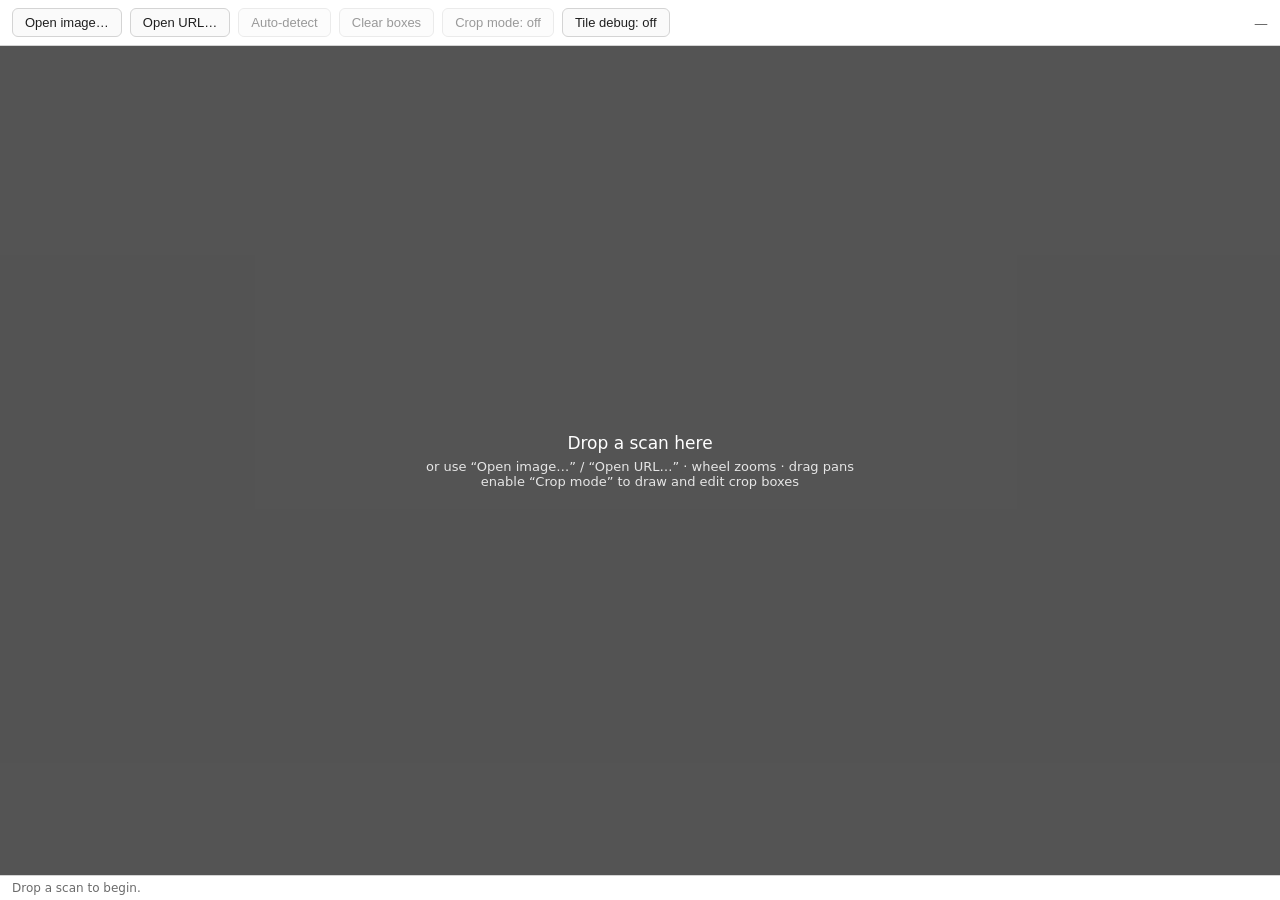
<file: index.html>
<!DOCTYPE html>
<html lang="en">
<head>
<meta charset="utf-8">
<meta name="viewport" content="width=device-width, initial-scale=1">
<title>Photo Crop — scan photo cropper</title>
<style>
:root {
  --bg: #f2f2f2;
  --panel: #ffffff;
  --panel-2: #fafafa;
  --text: #1f1f1f;
  --muted: #6b6b6b;
  --border: #d4d4d4;
  --accent: #1ca7e8;
  --sel: #1ca7e8;
  --other: #e03030;
  --shadow: rgba(0,0,0,0.12);
}
@media (prefers-color-scheme: dark) {
  :root {
    --bg: #1b1b1f;
    --panel: #232329;
    --panel-2: #2a2a31;
    --text: #e8e8ea;
    --muted: #9a9aa2;
    --border: #3a3a42;
    --accent: #4fb8ee;
    --sel: #4fb8ee;
    --other: #ff6b6b;
    --shadow: rgba(0,0,0,0.45);
  }
}
* { box-sizing: border-box; }
html, body {
  height: 100%;
  margin: 0;
  font-family: system-ui, -apple-system, "Segoe UI", Roboto, sans-serif;
  font-size: 14px;
  color: var(--text);
  background: var(--bg);
}
body { display: flex; flex-direction: column; overflow: hidden; }

.toolbar {
  display: flex;
  align-items: center;
  gap: 8px;
  padding: 8px 12px;
  background: var(--panel);
  border-bottom: 1px solid var(--border);
  flex: 0 0 auto;
}
.toolbar button {
  padding: 6px 12px;
  border: 1px solid var(--border);
  border-radius: 6px;
  background: var(--panel-2);
  color: var(--text);
  cursor: pointer;
  font-size: 13px;
}
.toolbar button:hover { background: var(--border); }
.toolbar button:disabled { opacity: 0.45; cursor: default; }
.spacer { flex: 1; }
.zoom-lbl { color: var(--muted); font-variant-numeric: tabular-nums; }

.main {
  display: flex;
  flex: 1 1 auto;
  min-height: 0;
}
.left {
  flex: 1 1 auto;
  min-width: 0;
  position: relative;
  background: #808080;
}
#view {
  position: absolute;
  inset: 0;
  width: 100%;
  height: 100%;
  display: block;
  touch-action: none;
  cursor: crosshair;
}
#drop-msg {
  position: absolute;
  inset: 0;
  display: flex;
  flex-direction: column;
  align-items: center;
  justify-content: center;
  gap: 6px;
  color: #fff;
  font-size: 17px;
  text-align: center;
  pointer-events: none;
  padding: 24px;
  background: rgba(0,0,0,0.35);
}
#drop-msg .sub { font-size: 13px; opacity: 0.85; }

.right {
  flex: 0 0 360px;
  min-width: 0;
  max-width: 360px;
  display: flex;
  flex-direction: column;
  background: var(--panel);
  border-left: 1px solid var(--border);
  min-height: 0;
}
/* sidebar only shown while crop mode is active */
body:not(.cropmode) .right { display: none; }
/* in pan mode (crop off), the canvas drags the image */
body:not(.cropmode) #view { cursor: grab; }
body:not(.cropmode) #view:active { cursor: grabbing; }
#btn-crop.active { background: var(--sel); color: #fff; border-color: var(--sel); }
.right .rhead {
  padding: 10px 12px 6px;
  font-weight: 600;
  border-bottom: 1px solid var(--border);
  flex: 0 0 auto;
}
#list {
  flex: 1 1 auto;
  overflow-y: auto;
  padding: 8px;
  display: flex;
  flex-direction: column;
  gap: 8px;
  min-height: 0;
}
.item {
  border: 1px solid var(--border);
  border-radius: 8px;
  background: var(--panel-2);
  padding: 8px;
  cursor: pointer;
}
.item.sel { border-color: var(--sel); box-shadow: 0 0 0 1px var(--sel); }
.item.excluded { opacity: 0.55; }
.item-top { display: flex; gap: 8px; }
.item canvas {
  width: 132px;
  height: 132px;
  flex: 0 0 132px;
  border-radius: 6px;
  background: #fff;
  border: 1px solid var(--border);
}
.item-info { flex: 1 1 auto; min-width: 0; display: flex; flex-direction: column; gap: 6px; }
.item-info input[type=text] {
  width: 100%;
  padding: 5px 7px;
  border: 1px solid var(--border);
  border-radius: 5px;
  background: var(--panel);
  color: var(--text);
  font-size: 13px;
}
.rot-row { display: flex; align-items: center; justify-content: space-between; font-size: 12px; color: var(--muted); }
.rot-actions { display: flex; gap: 4px; flex-wrap: wrap; justify-content: flex-end; }
.rot-actions button {
  padding: 2px 6px;
  font-size: 11px;
  border: 1px solid var(--border);
  border-radius: 4px;
  background: var(--panel);
  color: var(--text);
  cursor: pointer;
}
.rot-actions button:hover { background: var(--border); }
.item-foot { display: flex; align-items: center; justify-content: space-between; gap: 8px; }
.item-foot label { font-size: 12px; color: var(--muted); display: flex; align-items: center; gap: 5px; cursor: pointer; }
.item-foot button {
  padding: 3px 9px;
  font-size: 12px;
  border: 1px solid #d64545;
  border-radius: 5px;
  background: transparent;
  color: #e05555;
  cursor: pointer;
}
.item-foot button:hover { background: #d64545; color: #fff; }
.empty-hint { color: var(--muted); font-size: 13px; text-align: center; padding: 20px 10px; }

.settings {
  flex: 0 0 auto;
  border-top: 1px solid var(--border);
  padding: 10px 12px;
  display: flex;
  flex-direction: column;
  gap: 8px;
}
.set-row { display: flex; align-items: center; gap: 8px; }
.set-row label { color: var(--muted); font-size: 12px; width: 90px; flex: 0 0 90px; }
.set-row select, .set-row input[type=range] { flex: 1 1 auto; }
.set-row select {
  padding: 5px 7px;
  border: 1px solid var(--border);
  border-radius: 5px;
  background: var(--panel);
  color: var(--text);
}
.set-row .qval { width: 34px; text-align: right; color: var(--muted); font-variant-numeric: tabular-nums; }
.export-row { display: flex; justify-content: flex-end; }
#export {
  padding: 9px 22px;
  font-size: 14px;
  font-weight: 600;
  border: none;
  border-radius: 7px;
  background: var(--sel);
  color: #fff;
  cursor: pointer;
}
#export:hover { filter: brightness(1.1); }
#export:disabled { opacity: 0.5; cursor: default; filter: none; }

#status {
  flex: 0 0 auto;
  padding: 5px 12px;
  font-size: 12px;
  color: var(--muted);
  border-top: 1px solid var(--border);
  background: var(--panel);
  white-space: nowrap;
  overflow: hidden;
  text-overflow: ellipsis;
}
</style>
</head>
<body>

<div class="toolbar">
  <button id="btn-open">Open image…</button>
  <button id="btn-openurl">Open URL…</button>
  <button id="btn-detect" disabled>Auto-detect</button>
  <button id="btn-clear" disabled>Clear boxes</button>
  <button id="btn-crop" disabled>Crop mode: off</button>
  <button id="btn-tiledbg">Tile debug: off</button>
  <input type="file" id="file" accept="image/png,image/jpeg,image/tiff,image/bmp,image/webp" hidden>
  <div class="spacer"></div>
  <span class="zoom-lbl" id="zoom-lbl">—</span>
</div>

<div class="main">
  <div class="left" id="left">
    <canvas id="view"></canvas>
    <div id="drop-msg">
      <div>Drop a scan here</div>
      <div class="sub">or use “Open image…” / “Open URL…” · wheel zooms · drag pans<br>enable “Crop mode” to draw and edit crop boxes</div>
    </div>
  </div>
  <div class="right">
    <div class="rhead">Crops</div>
    <div id="list"></div>
    <div class="settings">
      <div class="set-row">
        <label>Format</label>
        <select id="fmt">
          <option value="png">PNG</option>
          <option value="jpeg">JPEG</option>
        </select>
        <span class="qval" id="qval">90</span>
      </div>
      <div class="set-row">
        <label>Quality</label>
        <input type="range" id="quality" min="1" max="100" value="90">
        <span></span>
      </div>
      <div class="export-row">
        <button id="export" disabled>Export</button>
      </div>
    </div>
  </div>
</div>

<div id="status">Drop a scan to begin.</div>

<script>
(() => {
"use strict";

const TILE = 256;
const HANDLE = 10;
const ROT_OFF = 34;
const MIN_SZ = 16;
const CACHE_MAX = 768;
const DETECT_MAX = 1600;
const THRESH = 235;
const MERGE_GAP_FRAC = 0.035;
const MIN_SIDE_FRAC = 0.02;
const MIN_AREA_FRAC = 0.0002;
const MARGIN_FRAC = 0.012;

const els = {
  view: document.getElementById("view"),
  left: document.getElementById("left"),
  drop: document.getElementById("drop-msg"),
  open: document.getElementById("btn-open"),
  openurl: document.getElementById("btn-openurl"),
  file: document.getElementById("file"),
  detect: document.getElementById("btn-detect"),
  clear: document.getElementById("btn-clear"),
  crop: document.getElementById("btn-crop"),
  tiledbg: document.getElementById("btn-tiledbg"),
  list: document.getElementById("list"),
  zoom: document.getElementById("zoom-lbl"),
  fmt: document.getElementById("fmt"),
  quality: document.getElementById("quality"),
  qval: document.getElementById("qval"),
  export: document.getElementById("export"),
  status: document.getElementById("status"),
};

const cv = els.view;
const ctx = cv.getContext("2d");
let dpr = window.devicePixelRatio || 1;

const state = {
  img: null,
  iw: 0,
  ih: 0,
  blob: null,
  scale: 1,
  vx: 0,
  vy: 0,
  fitScale: 1,
  maxLevel: 0,
  boxes: [],
  sel: null,
  mode: null,
  drag: null,
  nameCounter: 1,
};
const cache = new Map();
let needRender = false;
let tileDebug = false;
let cropMode = false;
let thumbDirty = new Set();
let items = [];

function status(msg) { els.status.textContent = msg; }
function setCropMode(on) {
  cropMode = on;
  document.body.classList.toggle("cropmode", on);
  els.crop.classList.toggle("active", on);
  els.crop.textContent = "Crop mode: " + (on ? "on" : "off");
  requestRender();
}
els.crop.addEventListener("click", () => setCropMode(!cropMode));
els.tiledbg.addEventListener("click", () => {
  tileDebug = !tileDebug;
  els.tiledbg.textContent = "Tile debug: " + (tileDebug ? "on" : "off");
  requestRender();
});
function requestRender() {
  if (needRender) return;
  needRender = true;
  requestAnimationFrame(render);
}
function clamp(v, a, b) { return v < a ? a : v > b ? b : v; }
function rad(a) { return a * Math.PI / 180; }
function fmtDeg(v) {
  const r = Math.round(v * 100) / 100;
  return Number.isInteger(r) ? r.toFixed(0) : r.toFixed(2);
}

function setToolbar(hasImg) {
  els.detect.disabled = !hasImg;
  els.clear.disabled = !hasImg;
  els.crop.disabled = !hasImg;
  els.export.disabled = !hasImg;
}

// --------------------------------------------------------------- files
els.open.addEventListener("click", () => els.file.click());
els.openurl.addEventListener("click", () => {
  const url = (prompt("Paste an image URL:") || "").trim();
  if (url) loadFromURL(url);
});
els.file.addEventListener("change", () => {
  if (els.file.files[0]) loadFile(els.file.files[0]);
  els.file.value = "";
});
["dragover", "drop"].forEach((t) => {
  window.addEventListener(t, (e) => { e.preventDefault(); });
});
window.addEventListener("drop", (e) => {
  const f = e.dataTransfer.files[0];
  if (f) loadFile(f);
});
window.addEventListener("paste", (e) => {
  const t = e.target;
  if (t && (t.tagName === "INPUT" || t.tagName === "TEXTAREA" || t.isContentEditable)) return;
  const text = (e.clipboardData || window.clipboardData || {}).getData ? (e.clipboardData || window.clipboardData).getData("text").trim() : "";
  if (/^https?:\/\//i.test(text)) {
    e.preventDefault();
    loadFromURL(text);
  }
});

async function loadFile(file) {
  status("Decoding…");
  els.drop.style.display = "none";
  const bitmap = await createImageBitmap(file);
  if (state.img) state.img.close();
  state.img = bitmap;
  state.blob = file;
  state.iw = bitmap.width;
  state.ih = bitmap.height;
  state.boxes = [];
  state.sel = null;
  state.nameCounter = 1;
  state.maxLevel = Math.max(0, Math.ceil(Math.log2(Math.max(state.iw, state.ih) / TILE)));
  for (const v of cache.values()) { if (v.img && v.img.close) v.img.close(); }
  cache.clear();
  inflight.clear();
  queued.length = 0;
  activeLevels.clear();
  targetLevel = -1;
  initialBaseLevel = -1;
  pinnedBaseLevel = -1;
  await workerSetSource(file);
  fitView();
  queueInitialBase();
  setToolbar(true);
  refreshList();
  requestRender();
  const mp = (state.iw * state.ih / 1e6).toFixed(1);
  const sizeMB = file.size ? (file.size / 1048576).toFixed(2) + " MB" : "unknown size";
  console.log(
    `[image loaded] "${file.name}"\n` +
    `  resolution : ${state.iw} × ${state.ih} px (${mp} MP)\n` +
    `  file size  : ${sizeMB}${file.type ? " · " + file.type : ""}\n` +
    `  tile size  : ${TILE} px\n` +
    `  max level  : ${state.maxLevel} (0 = full res, ${state.maxLevel} = whole image on 1 tile)\n` +
    `  fit scale  : ${(state.fitScale * 100).toFixed(1)}%  ·  fit level: ${levelForScale()}\n` +
    `  base tile  : level ${pinnedBaseLevel} (pinned, ${(TILE * Math.pow(2, pinnedBaseLevel))} px footprint)`
  );
  status(`Loaded ${file.name}  (${state.iw}×${state.ih}) — draw boxes or auto-detect`);
}

async function loadFromURL(url) {
  status("Downloading…");
  try {
    const res = await fetch(url);
    if (!res.ok) throw new Error(`HTTP ${res.status}`);
    if (!res.body) {
      const blob = await res.blob();
      const name = decodeURIComponent(url.split(/[?#]/)[0].split("/").pop()) || "image";
      loadFile(new File([blob], name));
      return;
    }
    const total = parseInt(res.headers.get("content-length") || "0", 10);
    const reader = res.body.getReader();
    const chunks = [];
    let received = 0;
    for (;;) {
      const { done, value } = await reader.read();
      if (done) break;
      chunks.push(value);
      received += value.length;
      status(total
        ? `Downloading… ${Math.min(100, Math.round(received / total * 100))}%`
        : `Downloading… ${(received / 1048576).toFixed(1)} MB`);
    }
    const name = decodeURIComponent(url.split(/[?#]/)[0].split("/").pop()) || "image";
    loadFile(new File([new Blob(chunks)], name));
  } catch (e) {
    status(`Could not open URL: ${e.message}`);
  }
}

const openParam = new URLSearchParams(location.search).get("file");
if (openParam) loadFromURL(openParam);

function fitView() {
  const vpw = cv.clientWidth || els.left.clientWidth;
  const vph = cv.clientHeight || els.left.clientHeight;
  state.fitScale = Math.min(vpw / state.iw, vph / state.ih) * 0.98;
  state.scale = state.fitScale;
  state.vx = (vpw - state.iw * state.scale) / 2;
  state.vy = (vph - state.ih * state.scale) / 2;
}

function resizeCanvas() {
  const w = cv.clientWidth, h = cv.clientHeight;
  if (!w || !h) return;
  dpr = window.devicePixelRatio || 1;
  cv.width = Math.round(w * dpr);
  cv.height = Math.round(h * dpr);
}
new ResizeObserver(() => {
  if (!state.img) return;
  resizeCanvas();
  fitView();
  requestRender();
}).observe(els.left);
resizeCanvas();

// ---------------------------------------------------------------- tiles
// While interacting we pick a coarser level for a smooth UI; once the view is
// stationary we refine to full sharpness (DPR-aware, biased finer) so the
// image is always >= physical screen resolution once tiles finish loading.
let interacting = false;
let settleTimer = null;
const SETTLE_MS = 180;
function markInteracting() {
  interacting = true;
  if (settleTimer) clearTimeout(settleTimer);
  settleTimer = setTimeout(() => {
    settleTimer = null;
    interacting = false;
    requestRender();
  }, SETTLE_MS);
}
function levelForScale() {
  if (interacting) return clamp(Math.round(-Math.log2(state.scale)), 0, state.maxLevel);
  return clamp(Math.floor(-Math.log2(state.scale * dpr)), 0, state.maxLevel);
}
function tileKey(L, tx, ty) { return L + ":" + tx + ":" + ty; }

// Levels currently drawn/kept as underlays during a transition (protected from
// eviction until the finer level covers them). The coarsest levels are always
// pinned as the ultimate fallback base.
const activeLevels = new Set();
let tileClock = 0;
let targetLevel = -1;
let initialBaseLevel = -1;  // level seeded with a low-quality first paint
let pinnedBaseLevel = -1;   // initial fit level: kept in cache for the image's lifetime

function isPinnedLevel(L) {
  return L >= Math.max(0, state.maxLevel - 1);
}
function isProtectedLevel(L) {
  return isPinnedLevel(L) || L === pinnedBaseLevel || activeLevels.has(L);
}
function cacheGet(k) {
  const v = cache.get(k);
  if (!v) return null;
  v.lastUsed = ++tileClock;   // timestamp LRU: no Map re-insertion churn
  return v;
}
function cacheSet(k, img, L, quality) {
  const prev = cache.get(k);
  if (prev && prev.img && prev.img.close && prev.img !== img) prev.img.close();
  cache.set(k, { img, L, quality, lastUsed: ++tileClock });
  while (cache.size > CACHE_MAX) {
    // evict the least-recently-used unprotected entry
    let victimKey = null, victimTime = Infinity;
    for (const [key, val] of cache.entries()) {
      if (isProtectedLevel(val.L)) continue;
      if (val.lastUsed < victimTime) { victimTime = val.lastUsed; victimKey = key; }
    }
    if (victimKey === null) break; // everything left is protected
    const ev = cache.get(victimKey);
    if (ev && ev.img && ev.img.close) ev.img.close();
    cache.delete(victimKey);
  }
}

// ------------------------------------------------------- tile worker
const workerSupported = typeof Worker !== "undefined" &&
  typeof OffscreenCanvas !== "undefined" &&
  typeof createImageBitmap !== "undefined";

const WORKER_SRC = `
let img = null, iw = 0, ih = 0, TILE = 256;

// High-quality downscale via progressive halving: never reduce by more than
// 2x per step so every source pixel contributes (avoids aliasing/moire that a
// single large-ratio drawImage can produce).
function downscaleHQ(src, sx, sy, sw, sh, dw, dh) {
  let cur = new OffscreenCanvas(Math.max(1, Math.round(sw)), Math.max(1, Math.round(sh)));
  let cg = cur.getContext("2d");
  cg.imageSmoothingEnabled = true;
  cg.imageSmoothingQuality = "high";
  cg.drawImage(src, sx, sy, sw, sh, 0, 0, cur.width, cur.height);
  let cw = cur.width, ch = cur.height;
  while (cw > dw * 2 || ch > dh * 2) {
    const nw = Math.max(dw, Math.floor(cw / 2));
    const nh = Math.max(dh, Math.floor(ch / 2));
    const next = new OffscreenCanvas(nw, nh);
    const ng = next.getContext("2d");
    ng.imageSmoothingEnabled = true;
    ng.imageSmoothingQuality = "high";
    ng.drawImage(cur, 0, 0, cw, ch, 0, 0, nw, nh);
    cur = next; cg = ng; cw = nw; ch = nh;
  }
  const out = new OffscreenCanvas(dw, dh);
  const og = out.getContext("2d");
  og.imageSmoothingEnabled = true;
  og.imageSmoothingQuality = "high";
  og.drawImage(cur, 0, 0, cw, ch, 0, 0, dw, dh);
  return out;
}

self.onmessage = async (e) => {
  const m = e.data;
  if (m.type === "init") {
    if (img && img.close) img.close();
    img = m.bitmap; iw = m.iw; ih = m.ih; TILE = m.TILE;
    self.postMessage({ type: "ready" });
    return;
  }
  if (m.type === "gen") {
    if (!img) return;
    const { L, tx, ty, quality } = m;
    const p = Math.pow(2, L);
    const sx = tx * TILE * p, sy = ty * TILE * p;
    const sw = Math.min(TILE * p, iw - sx);
    const sh = Math.min(TILE * p, ih - sy);
    if (sw <= 0 || sh <= 0) return;
    const dw = Math.max(1, Math.round(sw / p));
    const dh = Math.max(1, Math.round(sh / p));
    // always emit a TILE x TILE tile; partial (edge) tiles fill the top-left
    // dw x dh region, matching how render maps tiles onto the grid
    const c = new OffscreenCanvas(TILE, TILE);
    const g = c.getContext("2d");
    if (quality === "low") {
      // fast, blocky nearest-neighbour preview
      g.imageSmoothingEnabled = false;
      g.drawImage(img, sx, sy, sw, sh, 0, 0, dw, dh);
    } else {
      // high quality: progressive halving so no source pixel is skipped
      const out = downscaleHQ(img, sx, sy, sw, sh, dw, dh);
      g.imageSmoothingEnabled = true;
      g.imageSmoothingQuality = "high";
      g.drawImage(out, 0, 0, dw, dh, 0, 0, dw, dh);
    }
    const bmp = c.transferToImageBitmap();
    self.postMessage({ type: "tile", L, tx, ty, quality, bitmap: bmp }, [bmp]);
  }
};
`;

let tileWorker = null;
let workerReady = false;
const inflight = new Set(); // keys "L:tx:ty:quality" currently requested
const queued = [];          // pending gen requests {L,tx,ty,quality,key}

function initWorker() {
  if (!workerSupported) return;
  if (tileWorker) { tileWorker.terminate(); tileWorker = null; }
  workerReady = false;
  inflight.clear();
  queued.length = 0;
  const url = URL.createObjectURL(new Blob([WORKER_SRC], { type: "text/javascript" }));
  tileWorker = new Worker(url);
  URL.revokeObjectURL(url);
  tileWorker.onmessage = (e) => {
    const m = e.data;
    if (m.type === "ready") {
      workerReady = true;
      pumpQueue();
      return;
    }
    if (m.type === "tile") {
      const rk = m.L + ":" + m.tx + ":" + m.ty + ":" + m.quality;
      inflight.delete(rk);
      const k = tileKey(m.L, m.tx, m.ty);
      const existing = cache.get(k);
      // never downgrade an existing high-quality tile
      if (!(existing && existing.quality === "high" && m.quality !== "high")) {
        cacheSet(k, m.bitmap, m.L, m.quality);
      } else if (m.bitmap.close) {
        m.bitmap.close();
      }
      pumpQueue();
      requestRender();
    }
  };
}

async function workerSetSource(file) {
  if (!workerSupported) return;
  initWorker();
  const bmp = await createImageBitmap(file);
  tileWorker.postMessage(
    { type: "init", bitmap: bmp, iw: state.iw, ih: state.ih, TILE },
    [bmp]
  );
}

const MAX_INFLIGHT = 6;
function genTileMainThread(L, tx, ty, quality) {
  const p = Math.pow(2, L);
  const sx = tx * TILE * p, sy = ty * TILE * p;
  const sw = Math.min(TILE * p, state.iw - sx);
  const sh = Math.min(TILE * p, state.ih - sy);
  if (sw <= 0 || sh <= 0) return;
  const c = new OffscreenCanvas(TILE, TILE);
  const g = c.getContext("2d");
  g.imageSmoothingEnabled = quality !== "low";
  g.imageSmoothingQuality = quality;
  g.drawImage(state.img, sx, sy, sw, sh, 0, 0, sw / p, sh / p);
  const k = tileKey(L, tx, ty);
  const existing = cache.get(k);
  if (!(existing && existing.quality === "high" && quality !== "high")) {
    cacheSet(k, c, L, quality);
  }
}
// Drain the queue in its existing (enqueue-time) order. Order is decided when
// tiles are enqueued (nearest-first at a level switch) and never re-sorted here.
function pumpQueue() {
  if (!workerSupported) {
    if (!queued.length || !state.img) return;
    const req = queued.shift();
    genTileMainThread(req.L, req.tx, req.ty, "high");
    requestRender();
    if (queued.length) setTimeout(pumpQueue, 0);
    return;
  }
  if (!workerReady) return;
  while (inflight.size < MAX_INFLIGHT && queued.length) {
    const req = queued.shift();
    if (inflight.has(req.rk)) continue;
    inflight.add(req.rk);
    tileWorker.postMessage({ type: "gen", L: req.L, tx: req.tx, ty: req.ty, quality: req.quality });
  }
}

function requestTile(L, tx, ty, quality) {
  // low quality only used for the one-time initial coarse base
  if (!workerSupported && quality === "low") return;
  const rk = L + ":" + tx + ":" + ty + ":" + quality;
  if (inflight.has(rk)) return;
  if (queued.some((q) => q.rk === rk)) return;
  queued.push({ L, tx, ty, quality, rk });
}

// Prune not-yet-sent requests for levels we no longer care about. In-flight
// worker jobs are left to finish (their tiles may still be useful).
function abandonNonTargetLevels(keep) {
  for (let i = queued.length - 1; i >= 0; i--) {
    if (!keep.has(queued[i].L)) queued.splice(i, 1);
  }
}

// Enqueue every visible tile at the target level, ordered nearest-first from
// the viewport centre. Order is snapshotted here and not changed afterwards.
function enqueueLevelNearestFirst(L, quality) {
  const vpw = cv.clientWidth, vph = cv.clientHeight;
  const sc = state.scale;
  const tileW = TILE * Math.pow(2, L);
  const x0 = (0 - state.vx) / sc, y0 = (0 - state.vy) / sc;
  const x1 = (vpw - state.vx) / sc, y1 = (vph - state.vy) / sc;
  const tx0 = Math.max(0, Math.floor(x0 / tileW));
  const ty0 = Math.max(0, Math.floor(y0 / tileW));
  const tx1 = Math.min(Math.ceil(state.iw / tileW) - 1, Math.floor(x1 / tileW));
  const ty1 = Math.min(Math.ceil(state.ih / tileW) - 1, Math.floor(y1 / tileW));
  const ccx = vpw / 2, ccy = vph / 2;
  const list = [];
  for (let ty = ty0; ty <= ty1; ty++) {
    for (let tx = tx0; tx <= tx1; tx++) {
      if (cacheHasHigh(tileKey(L, tx, ty))) continue; // already done
      const cx = state.vx + (tx + 0.5) * tileW * sc;
      const cy = state.vy + (ty + 0.5) * tileW * sc;
      const d2 = (cx - ccx) * (cx - ccx) + (cy - ccy) * (cy - ccy);
      list.push({ tx, ty, d2 });
    }
  }
  list.sort((a, b) => a.d2 - b.d2);
  for (const t of list) requestTile(L, t.tx, t.ty, quality);
}

function cacheHasHigh(k) {
  const v = cache.get(k);
  return !!(v && v.quality === "high");
}

// Called when the target detail level changes: abandon stale levels and queue
// the new level's tiles nearest-first. Keeps active underlays + pinned base.
function switchTargetLevel(L) {
  // once the user changes level, the initial low-quality first paint no longer
  // applies; revisiting that level should request high quality directly
  if (L !== initialBaseLevel) initialBaseLevel = -1;
  targetLevel = L;
  const keep = new Set([L]);
  for (const al of activeLevels) keep.add(al);
  keep.add(state.maxLevel);
  if (state.maxLevel - 1 >= 0) keep.add(state.maxLevel - 1);
  abandonNonTargetLevels(keep);
  // The initial fit level gets a low-quality first paint queued separately by
  // queueInitialBase(); render() promotes it to high once the low exists.
  // For every other level, enqueue high-quality tiles nearest-first now.
  if (L !== initialBaseLevel) enqueueLevelNearestFirst(L, "high");
  pumpQueue();
}

function queueInitialBase() {
  if (!state.img) return;
  // Preload the coarsest level: the whole image on a single tile. This tile is
  // always kept in cache and drawn underneath everything, so there is always
  // something to show (even on a cache miss when zooming out).
  const L = state.maxLevel;
  initialBaseLevel = L;
  pinnedBaseLevel = L; // keep this level's tiles in cache for the whole session
  enqueueLevelNearestFirst(L, "low");
  pumpQueue();
}

// -------------------------------------------------------------- render
function render() {
  needRender = false;
  const vpw = cv.clientWidth, vph = cv.clientHeight;
  if (!vpw || !vph) return;
  ctx.setTransform(dpr, 0, 0, dpr, 0, 0);
  ctx.fillStyle = "#808080";
  ctx.fillRect(0, 0, vpw, vph);
  if (!state.img) return;
  ctx.imageSmoothingEnabled = true;
  ctx.imageSmoothingQuality = "high";

  const L = levelForScale();
  const sc = state.scale;
  const vpw2 = vpw, vph2 = vph;

  // helper: visible tile range at a given level
  function rangeAt(lv) {
    const tw = TILE * Math.pow(2, lv);
    const rx0 = (0 - state.vx) / sc, ry0 = (0 - state.vy) / sc;
    const rx1 = (vpw2 - state.vx) / sc, ry1 = (vph2 - state.vy) / sc;
    return {
      tw,
      tx0: Math.max(0, Math.floor(rx0 / tw)),
      ty0: Math.max(0, Math.floor(ry0 / tw)),
      tx1: Math.min(Math.ceil(state.iw / tw) - 1, Math.floor(rx1 / tw)),
      ty1: Math.min(Math.ceil(state.ih / tw) - 1, Math.floor(ry1 / tw)),
    };
  }

  // On a target-level change: abandon stale levels and enqueue the new level's
  // tiles nearest-first (order fixed here, not re-sorted per frame).
  if (L !== targetLevel) {
    activeLevels.add(L);
    switchTargetLevel(L);
  }

  // Coverage: is every visible tile at the target level present (high quality)?
  const r = rangeAt(L);
  let covered = true;
  for (let ty = r.ty0; ty <= r.ty1 && covered; ty++) {
    for (let tx = r.tx0; tx <= r.tx1; tx++) {
      if (!cacheHasHigh(tileKey(L, tx, ty))) { covered = false; break; }
    }
  }

  // Build the set of levels to composite: the target level plus any coarser
  // cached levels kept as underlay until the target covers the view.
  activeLevels.add(L);
  // Drop finer stale levels: a finer level drawn on top of a coarser target
  // (zoom-out) would show outdated detail. Only keep target + coarser underlays.
  for (const lv of [...activeLevels]) {
    if (lv < L && !isPinnedLevel(lv)) activeLevels.delete(lv);
  }
  if (covered) {
    // target fully covers the viewport -> unload coarser underlays (keep base)
    for (const lv of [...activeLevels]) {
      if (lv !== L && !isPinnedLevel(lv)) activeLevels.delete(lv);
    }
  }

  // Always draw the pinned whole-image base tile first, underneath everything,
  // so there is always something to show (even on a cache miss when zooming out).
  if (pinnedBaseLevel >= 0) {
    const baseEntry = cache.get(tileKey(pinnedBaseLevel, 0, 0));
    if (baseEntry) {
      const btw = TILE * Math.pow(2, pinnedBaseLevel) * sc;
      cacheGet(tileKey(pinnedBaseLevel, 0, 0)); // refresh LRU timestamp
      ctx.drawImage(baseEntry.img, state.vx, state.vy, btw, btw);
    }
  }

  // Draw coarse -> fine so finer tiles land on top of coarser ones.
  const drawLevels = [...activeLevels].sort((a, b) => b - a);
  for (const lv of drawLevels) {
    const rr = rangeAt(lv);
    const twsc = rr.tw * sc;
    for (let ty = rr.ty0; ty <= rr.ty1; ty++) {
      for (let tx = rr.tx0; tx <= rr.tx1; tx++) {
        const entry = cacheGet(tileKey(lv, tx, ty));
        if (!entry) continue;
        ctx.drawImage(entry.img,
          state.vx + tx * twsc, state.vy + ty * twsc, twsc, twsc);
      }
    }
  }

  // Request high-quality tiles for the target level. At the initial fit level
  // (which gets a low-quality first paint), only request "high" once the low
  // tile exists, so the blurry base always paints before crisp tiles replace
  // it. For every other level, request "high" directly (the coarser active
  // level is the visible preview meanwhile).
  const deferForBase = (L === initialBaseLevel);
  for (let ty = r.ty0; ty <= r.ty1; ty++) {
    for (let tx = r.tx0; tx <= r.tx1; tx++) {
      const e = cache.get(tileKey(L, tx, ty));
      if (e && e.quality === "high") continue;
      if (deferForBase && !e) continue; // wait for the low base tile first
      requestTile(L, tx, ty, "high");
    }
  }

  if (tileDebug) {
    const rr = rangeAt(L);
    const twsc = rr.tw * sc;
    ctx.save();
    ctx.lineWidth = 1;
    ctx.font = "600 11px system-ui, sans-serif";
    ctx.textBaseline = "top";
    for (let ty = rr.ty0; ty <= rr.ty1; ty++) {
      for (let tx = rr.tx0; tx <= rr.tx1; tx++) {
        const e = cache.get(tileKey(L, tx, ty));
        // green = HQ present, yellow = low-quality base, red = uncovered gap
        const col = e ? (e.quality === "high" ? "#00e000" : "#e0c000") : "#ff2020";
        const dx = state.vx + tx * twsc, dy = state.vy + ty * twsc;
        ctx.strokeStyle = col;
        ctx.strokeRect(dx + 0.5, dy + 0.5, twsc - 1, twsc - 1);
        ctx.fillStyle = col;
        ctx.fillText(`L${L} ${tx},${ty}`, dx + 3, dy + 3);
      }
    }
    ctx.restore();
  }
  pumpQueue();
  drawBoxes();
  els.zoom.textContent = (state.scale * 100).toFixed(0) + "%";
  if (state.sel !== null && state.boxes[state.sel]) {
    const b = state.boxes[state.sel];
    status(`Selected ${state.sel + 1}/${state.boxes.length}  ${Math.round(b.w)}×${Math.round(b.h)}px  rot ${fmtDeg(b.rot)}°`);
  }
}

function devToWorld(mx, my) {
  return [(mx - state.vx) / state.scale, (my - state.vy) / state.scale];
}
function worldToDev(wx, wy) {
  return [state.vx + wx * state.scale, state.vy + wy * state.scale];
}

function boxLocalToWorld(b, lx, ly) {
  const a = rad(b.rot);
  return [b.cx + lx * Math.cos(a) - ly * Math.sin(a), b.cy + lx * Math.sin(a) + ly * Math.cos(a)];
}
function boxWorldToLocal(b, wx, wy) {
  const a = rad(b.rot);
  const rx = wx - b.cx, ry = wy - b.cy;
  return [rx * Math.cos(a) + ry * Math.sin(a), -rx * Math.sin(a) + ry * Math.cos(a)];
}
function boxClampCenter(b) {
  const a = rad(b.rot);
  const hw = b.w / 2, hh = b.h / 2;
  const cos = Math.cos(a), sin = Math.sin(a);
  let minOx = 1e9, maxOx = -1e9, minOy = 1e9, maxOy = -1e9;
  for (const [lx, ly] of [[-hw, -hh], [hw, -hh], [hw, hh], [-hw, hh]]) {
    const ox = lx * cos - ly * sin;
    const oy = lx * sin + ly * cos;
    minOx = Math.min(minOx, ox); maxOx = Math.max(maxOx, ox);
    minOy = Math.min(minOy, oy); maxOy = Math.max(maxOy, oy);
  }
  b.cx = clamp(b.cx, -minOx, state.iw - maxOx);
  b.cy = clamp(b.cy, -minOy, state.ih - maxOy);
}

function drawBoxes() {
  for (let i = 0; i < state.boxes.length; i++) {
    const b = state.boxes[i];
    const sel = i === state.sel;
    const [dx, dy] = worldToDev(b.cx, b.cy);
    const w = b.w * state.scale, h = b.h * state.scale;
    const a = rad(b.rot);
    ctx.save();
    ctx.translate(dx, dy);
    ctx.rotate(a);
    ctx.strokeStyle = sel ? getComputedStyle(document.documentElement).getPropertyValue("--sel").trim() : "#e03030";
    ctx.lineWidth = sel ? 2.5 : 1.5;
    ctx.fillStyle = sel ? "rgba(28,167,232,0.10)" : "rgba(224,48,48,0.05)";
    ctx.fillRect(-w / 2, -h / 2, w, h);
    ctx.strokeRect(-w / 2, -h / 2, w, h);
    ctx.restore();
    const [lwx, lwy] = boxLocalToWorld(b, 0, -b.h / 2);
    const [ldx, ldy] = worldToDev(lwx, lwy);
    const name = (b.name && b.name.trim()) || ("photo-" + (i + 1));
    ctx.font = "600 12px system-ui, sans-serif";
    ctx.fillStyle = sel ? "#1ca7e8" : "#e03030";
    ctx.textBaseline = "bottom";
    ctx.fillText(`${i + 1}: ${name}`, ldx + 4, ldy - 3);
    if (sel) {
      const len = h / 2 + ROT_OFF;
      const hx = dx + len * Math.sin(a);
      const hy = dy - len * Math.cos(a);
      const tx = dx + (h / 2) * Math.sin(a);
      const ty = dy - (h / 2) * Math.cos(a);
      ctx.strokeStyle = "#1ca7e8";
      ctx.lineWidth = 1.5;
      ctx.beginPath();
      ctx.moveTo(tx, ty);
      ctx.lineTo(hx, hy);
      ctx.stroke();
      drawHandle(hx, hy, "#1ca7e8");
      boxSpotsDev().forEach((p) => drawHandle(p[0], p[1], "#1ca7e8"));
    }
  }
}
function drawHandle(x, y, col) {
  ctx.fillStyle = "#ffffff";
  ctx.strokeStyle = col;
  ctx.lineWidth = 1.5;
  ctx.beginPath();
  ctx.rect(x - HANDLE / 2, y - HANDLE / 2, HANDLE, HANDLE);
  ctx.fill();
  ctx.stroke();
}
function boxSpotsDev() {
  const b = state.boxes[state.sel];
  const [dx, dy] = worldToDev(b.cx, b.cy);
  const w = b.w * state.scale, h = b.h * state.scale;
  const a = rad(b.rot);
  const cos = Math.cos(a), sin = Math.sin(a);
  return [
    [-w / 2, -h / 2], [w / 2, -h / 2], [w / 2, h / 2], [-w / 2, h / 2],
    [0, -h / 2], [0, h / 2], [-w / 2, 0], [w / 2, 0],
  ].map((p) => [dx + p[0] * cos - p[1] * sin, dy + p[0] * sin + p[1] * cos]);
}

// ---------------------------------------------------------- interaction
function handleSpots() {
  const spots = boxSpotsDev();
  const b = state.boxes[state.sel];
  const [dx, dy] = worldToDev(b.cx, b.cy);
  const h = b.h * state.scale;
  const a = rad(b.rot);
  spots.push([dx + (h / 2 + ROT_OFF) * Math.sin(a), dy - (h / 2 + ROT_OFF) * Math.cos(a)]);
  return spots;
}
function hitTest(mx, my) {
  if (state.sel !== null && state.boxes[state.sel]) {
    const spots = handleSpots();
    for (let i = spots.length - 1; i >= 0; i--) {
      if (Math.abs(mx - spots[i][0]) <= HANDLE / 2 && Math.abs(my - spots[i][1]) <= HANDLE / 2) {
        return i === 8 ? { kind: "rotate" } : { kind: "resize", idx: i };
      }
    }
  }
  const [wx, wy] = devToWorld(mx, my);
  for (let i = state.boxes.length - 1; i >= 0; i--) {
    const b = state.boxes[i];
    const [lx, ly] = boxWorldToLocal(b, wx, wy);
    if (Math.abs(lx) <= b.w / 2 && Math.abs(ly) <= b.h / 2) {
      return { kind: "box", i };
    }
  }
  return null;
}

// ------------------------------------------------- pinch-to-zoom (touch)
const activePointers = new Map(); // pointerId -> {x, y} in canvas coords
let pinch = null;                 // { startDist, startScale, ... }

function pointerPair() {
  const it = activePointers.values();
  return [it.next().value, it.next().value];
}
function beginPinch() {
  const [a, b] = pointerPair();
  const dx = b.x - a.x, dy = b.y - a.y;
  const dist = Math.hypot(dx, dy) || 1;
  pinch = {
    startDist: dist,
    startScale: state.scale,
    startVx: state.vx,
    startVy: state.vy,
    // world point under the initial pinch midpoint (anchor)
    midX: (a.x + b.x) / 2,
    midY: (a.y + b.y) / 2,
  };
}
function updatePinch() {
  const [a, b] = pointerPair();
  if (!a || !b) return;
  const dx = b.x - a.x, dy = b.y - a.y;
  const dist = Math.hypot(dx, dy) || 1;
  const midX = (a.x + b.x) / 2, midY = (a.y + b.y) / 2;
  const ns = clamp(pinch.startScale * (dist / pinch.startDist), 0.0001, 32);
  // world point that was under the pinch midpoint at gesture start
  const wx = (pinch.midX - pinch.startVx) / pinch.startScale;
  const wy = (pinch.midY - pinch.startVy) / pinch.startScale;
  // keep that world point under the *current* midpoint (allows two-finger pan)
  state.scale = ns;
  state.vx = midX - wx * ns;
  state.vy = midY - wy * ns;
  markInteracting();
  requestRender();
}
function endPinch(pointerId) {
  activePointers.delete(pointerId);
  pinch = null;
  state.mode = null;
  state.drag = null;
  // if one finger remains, seed a fresh pan anchored at its current position
  if (activePointers.size === 1) {
    const [only] = pointerPair();
    const rect = cv.getBoundingClientRect();
    state.mode = "pan";
    state.drag = { x: only.x + rect.left, y: only.y + rect.top, vx: state.vx, vy: state.vy };
  }
}

cv.addEventListener("pointerdown", (e) => {
  if (!state.img) return;
  try { cv.setPointerCapture(e.pointerId); } catch (err) {}
  const rect = cv.getBoundingClientRect();
  const mx = e.clientX - rect.left, my = e.clientY - rect.top;

  // track touch pointers for pinch-to-zoom
  if (e.pointerType === "touch") {
    activePointers.set(e.pointerId, { x: mx, y: my });
    if (activePointers.size === 2) {
      beginPinch();
      // cancel any single-touch drag that had started
      state.mode = null;
      state.drag = null;
      return;
    }
    if (activePointers.size > 2) return;
  }

  const [wx, wy] = devToWorld(mx, my);
  if (e.ctrlKey || e.button === 1 || !cropMode) {
    state.mode = "pan";
    state.drag = { x: e.clientX, y: e.clientY, vx: state.vx, vy: state.vy };
    return;
  }
  const hit = hitTest(mx, my);
  if (hit && hit.kind === "rotate") {
    state.mode = "rotate";
    state.drag = { i: state.sel, rot: state.boxes[state.sel].rot };
  } else if (hit && hit.kind === "resize") {
    state.mode = "resize";
    const b = state.boxes[state.sel];
    state.drag = { i: state.sel, idx: hit.idx, b: { ...b } };
  } else if (hit && hit.kind === "box") {
    state.sel = hit.i;
    state.mode = "move";
    const b = state.boxes[hit.i];
    state.drag = { i: hit.i, x: wx, y: wy, b: { ...b } };
    refreshList();
    requestRender();
  } else {
    state.sel = null;
    state.mode = "draw";
    state.boxes.push({ cx: wx, cy: wy, w: 0, h: 0, rot: 0, name: "", include: true });
    state.sel = state.boxes.length - 1;
    state.drag = { sx: wx, sy: wy };
    refreshList();
    requestRender();
  }
});

cv.addEventListener("pointermove", (e) => {
  const rect0 = cv.getBoundingClientRect();
  // keep tracked touch position current + drive pinch
  if (e.pointerType === "touch" && activePointers.has(e.pointerId)) {
    activePointers.set(e.pointerId, { x: e.clientX - rect0.left, y: e.clientY - rect0.top });
    if (pinch && activePointers.size >= 2) {
      updatePinch();
      return;
    }
  }
  if (!state.mode) return;
  const rect = cv.getBoundingClientRect();
  const mx = e.clientX - rect.left, my = e.clientY - rect.top;
  const [wx, wy] = devToWorld(mx, my);
  if (state.mode === "pan") {
    state.vx = state.drag.vx + (e.clientX - state.drag.x);
    state.vy = state.drag.vy + (e.clientY - state.drag.y);
    markInteracting();
    requestRender();
    return;
  }
  if (state.mode === "draw") {
    const d = state.drag;
    const b = state.boxes[state.sel];
    if (!b) return;
    b.cx = clamp((d.sx + wx) / 2, 0, state.iw);
    b.cy = clamp((d.sy + wy) / 2, 0, state.ih);
    b.w = Math.abs(wx - d.sx);
    b.h = Math.abs(wy - d.sy);
    requestRender();
    return;
  }
  const b = state.boxes[state.drag.i];
  if (!b) return;
  if (state.mode === "move") {
    const d = state.drag;
    b.cx = d.b.cx + (wx - d.x);
    b.cy = d.b.cy + (wy - d.y);
    boxClampCenter(b);
    requestRender();
  } else if (state.mode === "resize") {
    const d = state.drag, idx = d.idx;
    const a = rad(d.b.rot);
    const cos = Math.cos(a), sin = Math.sin(a);
    const rx = wx - d.b.cx, ry = wy - d.b.cy;
    const lx = rx * cos + ry * sin;
    const ly = -rx * sin + ry * cos;
    let x0l = -d.b.w / 2, x1l = d.b.w / 2, y0l = -d.b.h / 2, y1l = d.b.h / 2;
    if (idx === 0 || idx === 3 || idx === 6) x0l = Math.min(lx, x1l - MIN_SZ);
    if (idx === 1 || idx === 2 || idx === 7) x1l = Math.max(lx, x0l + MIN_SZ);
    if (idx === 0 || idx === 1 || idx === 4) y0l = Math.min(ly, y1l - MIN_SZ);
    if (idx === 2 || idx === 3 || idx === 5) y1l = Math.max(ly, y0l + MIN_SZ);
    const newW = x1l - x0l, newH = y1l - y0l;
    const SX = [1, -1, -1, 1, 0, 0, 1, -1];
    const SY = [1, 1, -1, -1, 1, -1, 0, 0];
    const sx = SX[idx], sy = SY[idx];
    b.rot = d.b.rot;
    b.w = newW;
    b.h = newH;
    b.cx = d.b.cx + sx * ((d.b.w - newW) / 2) * cos - sy * ((d.b.h - newH) / 2) * sin;
    b.cy = d.b.cy + sx * ((d.b.w - newW) / 2) * sin + sy * ((d.b.h - newH) / 2) * cos;
    boxClampCenter(b);
    requestRender();
  } else if (state.mode === "rotate") {
    let rot = Math.atan2(wx - b.cx, -(wy - b.cy)) * 180 / Math.PI;
    rot = ((rot % 360) + 360) % 360;
    b.rot = Math.round(rot * 100) / 100;
    boxClampCenter(b);
    requestRender();
  }
  thumbDirty.add(state.drag.i);
  requestThumbs();
});

cv.addEventListener("pointerup", (e) => {
  if (e.pointerType === "touch" && activePointers.has(e.pointerId)) {
    if (pinch) { endPinch(e.pointerId); return; }
    activePointers.delete(e.pointerId);
  }
  if (!state.mode) return;
  if (state.mode === "draw") {
    const b = state.boxes[state.sel];
    if (b && (b.w < MIN_SZ || b.h < MIN_SZ)) {
      state.boxes.splice(state.sel, 1);
      state.sel = state.boxes.length ? Math.min(state.sel, state.boxes.length - 1) : null;
    }
    refreshList();
  }
  state.mode = null;
  state.drag = null;
  requestRender();
});

cv.addEventListener("pointercancel", (e) => {
  if (activePointers.has(e.pointerId)) {
    if (pinch) { endPinch(e.pointerId); return; }
    activePointers.delete(e.pointerId);
  }
  state.mode = null;
  state.drag = null;
});

cv.addEventListener("wheel", (e) => {
  if (!state.img) return;
  e.preventDefault();
  const rect = cv.getBoundingClientRect();
  const mx = e.clientX - rect.left, my = e.clientY - rect.top;
  const f = Math.exp(-e.deltaY * 0.0012);
  const ns = clamp(state.scale * f, 0.0001, 32);
  const wx = (mx - state.vx) / state.scale;
  const wy = (my - state.vy) / state.scale;
  state.vx = mx - wx * ns;
  state.vy = my - wy * ns;
  state.scale = ns;
  markInteracting();
  requestRender();
}, { passive: false });

cv.addEventListener("contextmenu", (e) => e.preventDefault());

window.addEventListener("keydown", (e) => {
  if (!state.img) return;
  if (e.target && (e.target.tagName === "INPUT" || e.target.tagName === "SELECT" || e.target.tagName === "TEXTAREA")) return;
  if (e.key === "Delete" || e.key === "Backspace") {
    deleteSelected();
  } else if (e.key === "Escape") {
    state.sel = null;
    refreshList();
    requestRender();
  }
});

function deleteSelected() {
  if (state.sel === null) return;
  state.boxes.splice(state.sel, 1);
  state.sel = state.boxes.length ? Math.min(state.sel, state.boxes.length - 1) : null;
  refreshList();
  requestRender();
}

// ----------------------------------------------------------- auto-detect
els.detect.addEventListener("click", autoDetect);
els.clear.addEventListener("click", () => {
  state.boxes = [];
  state.sel = null;
  refreshList();
  requestRender();
  status("Cleared all boxes.");
});

async function autoDetect() {
  if (!state.img) return;
  status("Detecting photos…");
  const max = Math.max(state.iw, state.ih);
  const scale = DETECT_MAX / max;
  const dw = Math.max(1, Math.round(state.iw * scale));
  const dh = Math.max(1, Math.round(state.ih * scale));
  const overview = await createImageBitmap(state.img, { resizeWidth: dw, resizeHeight: dh });
  const oc = new OffscreenCanvas(dw, dh);
  const octx = oc.getContext("2d");
  octx.drawImage(overview, 0, 0);
  overview.close();
  const data = octx.getImageData(0, 0, dw, dh).data;

  const mask = new Uint8Array(dw * dh);
  for (let i = 0, j = 0; i < mask.length; i++, j += 4) {
    const lum = data[j] * 0.299 + data[j + 1] * 0.587 + data[j + 2] * 0.114;
    mask[i] = lum < THRESH ? 1 : 0;
  }
  erode(mask, dw, dh);
  dilate(mask, dw, dh);

  const labels = new Int32Array(dw * dh).fill(-1);
  const comps = [];
  let stack = [];
  for (let i = 0; i < mask.length; i++) {
    if (mask[i] && labels[i] < 0) {
      const id = comps.length;
      let minX = dw, minY = dh, maxX = -1, maxY = -1, area = 0;
      stack = [i];
      labels[i] = id;
      while (stack.length) {
        const p = stack.pop();
        area++;
        const x = p % dw, y = (p / dw) | 0;
        if (x < minX) minX = x;
        if (x > maxX) maxX = x;
        if (y < minY) minY = y;
        if (y > maxY) maxY = y;
        const n = y > 0 ? p - dw : -1;
        const s = y < dh - 1 ? p + dw : -1;
        const w = x > 0 ? p - 1 : -1;
        const e = x < dw - 1 ? p + 1 : -1;
        for (const q of [n, s, w, e]) {
          if (q >= 0 && mask[q] && labels[q] < 0) { labels[q] = id; stack.push(q); }
        }
      }
      comps.push({ minX, minY, maxX, maxY, area });
    }
  }

  const total = dw * dh;
  const minArea = Math.max(30, MIN_AREA_FRAC * total);
  const minSide = MIN_SIDE_FRAC * Math.min(dw, dh);
  let sel = comps.filter((c) => c.area >= minArea && Math.min(c.maxX - c.minX, c.maxY - c.minY) >= minSide);

  const gap = MERGE_GAP_FRAC * Math.min(dw, dh);
  let changed = true;
  while (changed) {
    changed = false;
    outer:
    for (let i = 0; i < sel.length; i++) {
      for (let j = i + 1; j < sel.length; j++) {
        const a = sel[i], b = sel[j];
        if (a.minX - gap <= b.maxX && b.minX - gap <= a.maxX &&
            a.minY - gap <= b.maxY && b.minY - gap <= a.maxY) {
          a.minX = Math.min(a.minX, b.minX);
          a.minY = Math.min(a.minY, b.minY);
          a.maxX = Math.max(a.maxX, b.maxX);
          a.maxY = Math.max(a.maxY, b.maxY);
          sel.splice(j, 1);
          changed = true;
          break outer;
        }
      }
    }
  }

  const fx = state.iw / dw, fy = state.ih / dh;
  state.boxes = [];
  for (const c of sel) {
    const bw = (c.maxX - c.minX + 1) * fx;
    const bh = (c.maxY - c.minY + 1) * fy;
    const mx = MARGIN_FRAC * bw, my = MARGIN_FRAC * bh;
    const x0 = clamp(Math.round(c.minX * fx - mx), 0, state.iw);
    const y0 = clamp(Math.round(c.minY * fy - my), 0, state.ih);
    const x1 = clamp(Math.round((c.maxX + 1) * fx + mx), 0, state.iw);
    const y1 = clamp(Math.round((c.maxY + 1) * fy + my), 0, state.ih);
    state.boxes.push({ cx: (x0 + x1) / 2, cy: (y0 + y1) / 2, w: x1 - x0, h: y1 - y0, rot: 0, name: "", include: true });
  }
  state.sel = state.boxes.length ? 0 : null;
  refreshList();
  requestRender();
  status(`Detected ${state.boxes.length} photo(s). Adjust the boxes or draw your own.`);
}

function erode(mask, w, h) {
  const out = new Uint8Array(mask);
  for (let y = 1; y < h - 1; y++) {
    for (let x = 1; x < w - 1; x++) {
      const i = y * w + x;
      if (mask[i] && !(mask[i - 1] && mask[i + 1] && mask[i - w] && mask[i + w])) out[i] = 0;
    }
  }
  mask.set(out);
}
function dilate(mask, w, h) {
  const out = new Uint8Array(mask);
  for (let y = 1; y < h - 1; y++) {
    for (let x = 1; x < w - 1; x++) {
      const i = y * w + x;
      if (!mask[i] && (mask[i - 1] || mask[i + 1] || mask[i - w] || mask[i + w])) out[i] = 1;
    }
  }
  mask.set(out);
}

// ---------------------------------------------------------------- list
function refreshList() {
  els.list.textContent = "";
  items = [];
  if (!state.boxes.length) {
    const d = document.createElement("div");
    d.className = "empty-hint";
    d.textContent = "No crops yet. Draw a box on the scan or use Auto-detect.";
    els.list.appendChild(d);
    return;
  }
  state.boxes.forEach((b, i) => {
    const item = document.createElement("div");
    item.className = "item" + (i === state.sel ? " sel" : "") + (b.include ? "" : " excluded");

    const top = document.createElement("div");
    top.className = "item-top";
    const thumb = document.createElement("canvas");
    thumb.width = 132;
    thumb.height = 132;
    const info = document.createElement("div");
    info.className = "item-info";

    const name = document.createElement("input");
    name.type = "text";
    name.value = b.name;
    name.placeholder = "photo-" + (i + 1);
    name.title = "Output filename";
    name.addEventListener("input", () => {
      b.name = name.value;
      requestRender();
    });
    name.addEventListener("click", (e) => e.stopPropagation());

    const rotRow = document.createElement("div");
    rotRow.className = "rot-row";
    const rotLbl = document.createElement("span");
    const updRot = () => { rotLbl.textContent = `Rotation: ${fmtDeg(b.rot)}°`; };
    updRot();
    const rotActs = document.createElement("span");
    rotActs.className = "rot-actions";
    const mk = (txt, fn) => {
      const btn = document.createElement("button");
      btn.textContent = txt;
      btn.addEventListener("click", (e) => { e.stopPropagation(); fn(); });
      return btn;
    };
    rotActs.appendChild(mk("−0.1°", () => { b.rot = (b.rot - 0.1 + 360) % 360; updateThumb(i); updRot(); requestRender(); }));
    rotActs.appendChild(mk("+0.1°", () => { b.rot = (b.rot + 0.1) % 360; updateThumb(i); updRot(); requestRender(); }));
    rotActs.appendChild(mk("↺ 90°", () => { b.rot = (b.rot - 90 + 360) % 360; updateThumb(i); updRot(); requestRender(); }));
    rotActs.appendChild(mk("180°", () => { b.rot = (b.rot + 180) % 360; updateThumb(i); updRot(); requestRender(); }));
    rotActs.appendChild(mk("↻ 90°", () => { b.rot = (b.rot + 90) % 360; updateThumb(i); updRot(); requestRender(); }));
    rotRow.appendChild(rotLbl);
    rotRow.appendChild(rotActs);

    const foot = document.createElement("div");
    foot.className = "item-foot";
    const inclLbl = document.createElement("label");
    const incl = document.createElement("input");
    incl.type = "checkbox";
    incl.checked = b.include;
    incl.addEventListener("change", () => {
      b.include = incl.checked;
      item.classList.toggle("excluded", !b.include);
    });
    incl.addEventListener("click", (e) => e.stopPropagation());
    inclLbl.appendChild(incl);
    inclLbl.appendChild(document.createTextNode(" Include"));
    const del = document.createElement("button");
    del.textContent = "Delete";
    del.addEventListener("click", (e) => {
      e.stopPropagation();
      state.boxes.splice(i, 1);
      state.sel = state.boxes.length ? Math.min(state.sel ?? 0, state.boxes.length - 1) : null;
      refreshList();
      requestRender();
    });
    foot.appendChild(inclLbl);
    foot.appendChild(del);

    info.appendChild(name);
    info.appendChild(rotRow);
    info.appendChild(foot);
    top.appendChild(thumb);
    top.appendChild(info);

    item.addEventListener("click", () => {
      state.sel = i;
      refreshList();
      requestRender();
    });

    item.appendChild(top);
    els.list.appendChild(item);
    items.push({ item, thumb, rotLbl, b, i });
  });
  items.forEach((it) => thumbDirty.add(it.i));
  requestThumbs();
}

function requestThumbs() {
  if (thumbDirty.size) requestAnimationFrame(paintThumbs);
}
let paintingThumbs = false;
function paintThumbs() {
  if (paintingThumbs) return;
  paintingThumbs = true;
  const todo = [...thumbDirty];
  thumbDirty.clear();
  todo.forEach((i) => updateThumb(i));
  paintingThumbs = false;
}
function boxSourceBounds(b) {
  const points = [
    boxLocalToWorld(b, -b.w / 2, -b.h / 2),
    boxLocalToWorld(b, b.w / 2, -b.h / 2),
    boxLocalToWorld(b, b.w / 2, b.h / 2),
    boxLocalToWorld(b, -b.w / 2, b.h / 2),
  ];
  const sx = clamp(Math.floor(Math.min(...points.map((p) => p[0]))), 0, state.iw);
  const sy = clamp(Math.floor(Math.min(...points.map((p) => p[1]))), 0, state.ih);
  const ex = clamp(Math.ceil(Math.max(...points.map((p) => p[0]))), 0, state.iw);
  const ey = clamp(Math.ceil(Math.max(...points.map((p) => p[1]))), 0, state.ih);
  return [sx, sy, Math.max(1, ex - sx), Math.max(1, ey - sy)];
}

function drawBoxCrop(target, b, centerX, centerY, scaleX, scaleY) {
  const [sx, sy, sw, sh] = boxSourceBounds(b);
  target.save();
  target.translate(centerX, centerY);
  target.scale(scaleX, scaleY);
  target.rotate(-rad(b.rot));
  target.translate(-b.cx, -b.cy);
  target.drawImage(state.img, sx, sy, sw, sh, sx, sy, sw, sh);
  target.restore();
}

function updateThumb(i) {
  const it = items[i];
  if (!it) return;
  const b = state.boxes[i];
  if (!b) return;
  const tctx = it.thumb.getContext("2d");
  const TW = it.thumb.width, TH = it.thumb.height;
  tctx.clearRect(0, 0, TW, TH);
  if (!b.w || !b.h) return;
  const s = Math.min(TW / b.w, TH / b.h) * 0.92;
  tctx.fillStyle = "#ffffff";
  tctx.fillRect(0, 0, TW, TH);
  tctx.imageSmoothingEnabled = true;
  tctx.imageSmoothingQuality = "high";
  drawBoxCrop(tctx, b, TW / 2, TH / 2, s, s);
}

// ---------------------------------------------------------------- export
els.quality.addEventListener("input", () => {
  els.qval.textContent = els.quality.value;
});

function sanitizeName(s) {
  return (s || "").replace(/[\\/:*?"<>|]+/g, "-").replace(/\s+/g, " ").trim().slice(0, 120);
}
function uniqueName(used, base, ext) {
  let n = 1;
  let name = (base || "photo") + ext;
  while (used.has(name)) {
    n++;
    name = `${base || "photo"}-${n}${ext}`;
  }
  used.add(name);
  return name;
}

els.export.addEventListener("click", exportAll);

async function cropToBlob(b, fmt, quality) {
  const w = Math.max(1, Math.round(b.w)), h = Math.max(1, Math.round(b.h));
  const c = new OffscreenCanvas(w, h);
  const cctx = c.getContext("2d");
  cctx.fillStyle = "#ffffff";
  cctx.fillRect(0, 0, w, h);
  cctx.imageSmoothingEnabled = true;
  cctx.imageSmoothingQuality = "high";
  drawBoxCrop(cctx, b, w / 2, h / 2, w / b.w, h / b.h);
  if (fmt === "jpeg") {
    return await c.convertToBlob({ type: "image/jpeg", quality });
  }
  return await c.convertToBlob({ type: "image/png" });
}

function downloadBlob(blob, name) {
  const url = URL.createObjectURL(blob);
  const a = document.createElement("a");
  a.href = url;
  a.download = name;
  document.body.appendChild(a);
  a.click();
  a.remove();
  setTimeout(() => URL.revokeObjectURL(url), 5000);
}

async function exportAll() {
  const inc = state.boxes.map((b, i) => ({ b, i })).filter((x) => x.b.include);
  if (!inc.length) {
    status("Nothing to export — no boxes are marked as included.");
    return;
  }
  const fmt = els.fmt.value;
  const quality = parseInt(els.quality.value, 10) / 100;
  const ext = fmt === "jpeg" ? ".jpg" : ".png";

  let dir = null;
  if (window.showDirectoryPicker) {
    try { dir = await window.showDirectoryPicker(); }
    catch (e) { status("Export cancelled."); return; }
  }

  const used = new Set();
  let done = 0;
  els.export.disabled = true;
  status(`Exporting 0/${inc.length}…`);
  try {
    for (const { b, i } of inc) {
      const base = sanitizeName(b.name);
      const name = uniqueName(used, base, ext);
      const blob = await cropToBlob(b, fmt, quality);
      if (dir) {
        const fh = await dir.getFileHandle(name, { create: true });
        const wr = await fh.createWritable();
        await wr.write(blob);
        await wr.close();
      } else {
        downloadBlob(blob, name);
      }
      done++;
      status(`Exporting ${done}/${inc.length}…`);
    }
      status(dir ? `Exported ${done} file(s) to the chosen folder.` : `Exported ${done} file(s) as downloads.`);
  } catch (e) {
    status("Export failed: " + e.message);
  } finally {
    els.export.disabled = false;
  }
}

})();
</script>
</body>
</html>
</file>
